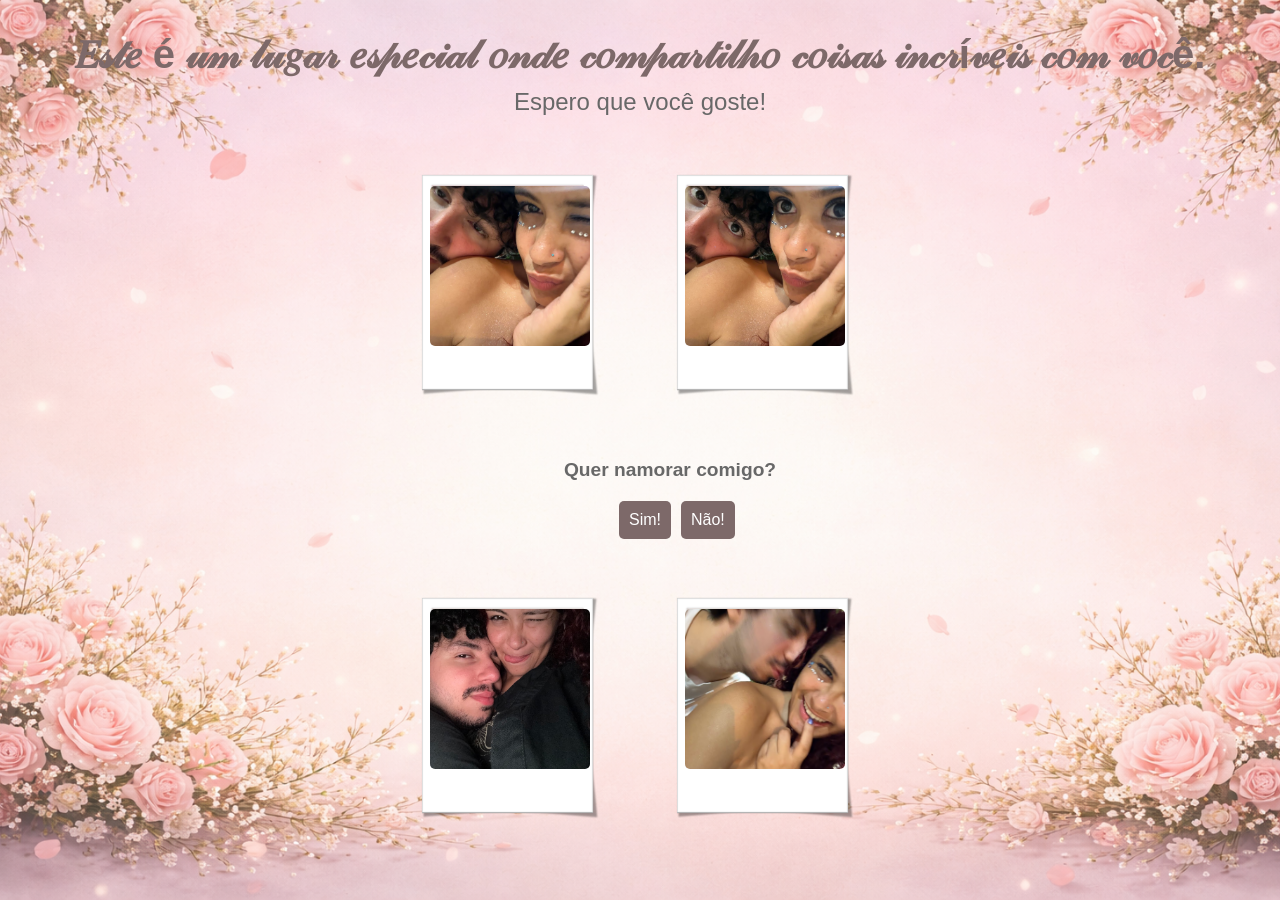
<file: index.html>
<!doctype html>
<html lang="pt-br">
  <head>
    <meta charset="UTF-8" />
    <meta name="viewport" content="width=device-width, initial-scale=1.0" />
    <title>Site para o meu amor</title>
    <link rel="stylesheet" href="style.css" />
    <script src="main.js" defer></script>
  </head>

  <body>
    <header>
      <h1 id="title">
        𝐸𝓈𝓉𝑒 é 𝓊𝓂 𝓁𝓊𝑔𝒶𝓇 𝑒𝓈𝓅𝑒𝒸𝒾𝒶𝓁 𝑜𝓃𝒹𝑒 𝒸𝑜𝓂𝓅𝒶𝓇𝓉𝒾𝓁𝒽𝑜 𝒸𝑜𝒾𝓈𝒶𝓈 𝒾𝓃𝒸𝓇í𝓋𝑒𝒾𝓈 𝒸𝑜𝓂 𝓋𝑜𝒸ê.
      </h1>
      <p id="sub">Espero que você goste!</p>
    </header>

    <!-- Adicionei uma seção para as imagens -->
    <section>
      <div class="products">
        <div class="polaroid">
          <img src="./assents/Polaroid-Frame-PNG-Picture.png" class="frame" />
          <img src="./assents/IMG_1220.jpg" class="foto" />
        </div>

        <div class="polaroid">
          <img src="./assents/Polaroid-Frame-PNG-Picture.png" class="frame" />
          <img src="./assents/carnaval 2.jpg" class="foto" />
        </div>
      </div>

      <div>
        <h3 id="pedido">Quer namorar comigo?</h3>
        <button id="button" onclick="alert('Eu te amo!')">Sim!</button>
        <button id="button" class="nop">Não!</button>
      </div>
    </section>

    <section>
      <div class="products">
        <div class="polaroid">
          <img src="./assents/Polaroid-Frame-PNG-Picture.png" class="frame" />
          <img src="./assents/bela vista.jpg" class="foto" />
        </div>

        <div class="polaroid">
          <img src="./assents/Polaroid-Frame-PNG-Picture.png" class="frame" />
          <img src="./assents/beijinhos.jpg" class="foto" />
        </div>
      </div>
    </section>
  </body>
</html>
</file>
<file: style.css>
* {
  margin: 0;
  padding: 0;
  box-sizing: border-box;
}

body {
  padding: 2rem;
  background-image: url("./assents/fundo.png");
  background-size: cover;
  background-repeat: no-repeat;
  background-position: center;
  background-attachment: fixed;
  text-align: center;
  font-family: Arial, Helvetica, sans-serif;
}

#pedido {
  margin-top: 48px;
  font-size: 1.2rem;
  color: rgb(104, 104, 104);
  margin-left: 60px;
}

/* 🔥 botão que foge */
.nop {
  position: absolute; /* importante pro JS funcionar */
  transition: all 0.2s ease;
}

/* botão estilo */
#button {
  margin-top: 20px;
  padding: 10px 10px;
  font-size: 1rem;
  color: white;
  background-color: rgb(125, 105, 105);
  border: none;
  border-radius: 5px;
  cursor: pointer;
  margin-left: 10px;
  font-display: auto;
}

h1 {
  font-size: 1.6rem;
  color: rgb(125, 105, 105);
}

#sub {
  font-size: 1rem;
  color: rgb(104, 104, 104);
  margin-top: 10px;
}

/* 🔥 container */
.products {
  display: flex;
  justify-content: center;
  align-items: center;
  gap: 30px;
  flex-wrap: wrap;
  margin-top: 40px;
}

/* 🖼️ polaroid */
.polaroid {
  position: relative;
  width: 225px;
  height: 255px;
  transition: transform 0.3s ease;
}

/* moldura */
.frame {
  width: 100%;
  height: 100%;
  display: block;
}

/* 📸 foto encaixada */
.foto {
  position: absolute;
  top: 30px;
  left: 30px;
  width: 160px;
  height: 160px;
  object-fit: cover;
  border-radius: 5px;
}

/* ✨ efeito hover */
.polaroid:hover {
  transform: scale(1.05) rotate(1deg);
}

/* 📱 responsivo */
@media (min-width: 768px) {
  h1 {
    font-size: 2.5rem;
  }

  #sub {
    font-size: 1.5rem;
  }

  .nop {
    position: absolute; /* importante pro JS funcionar */
    transition: all 0.2s ease;
  }
}
</file>
